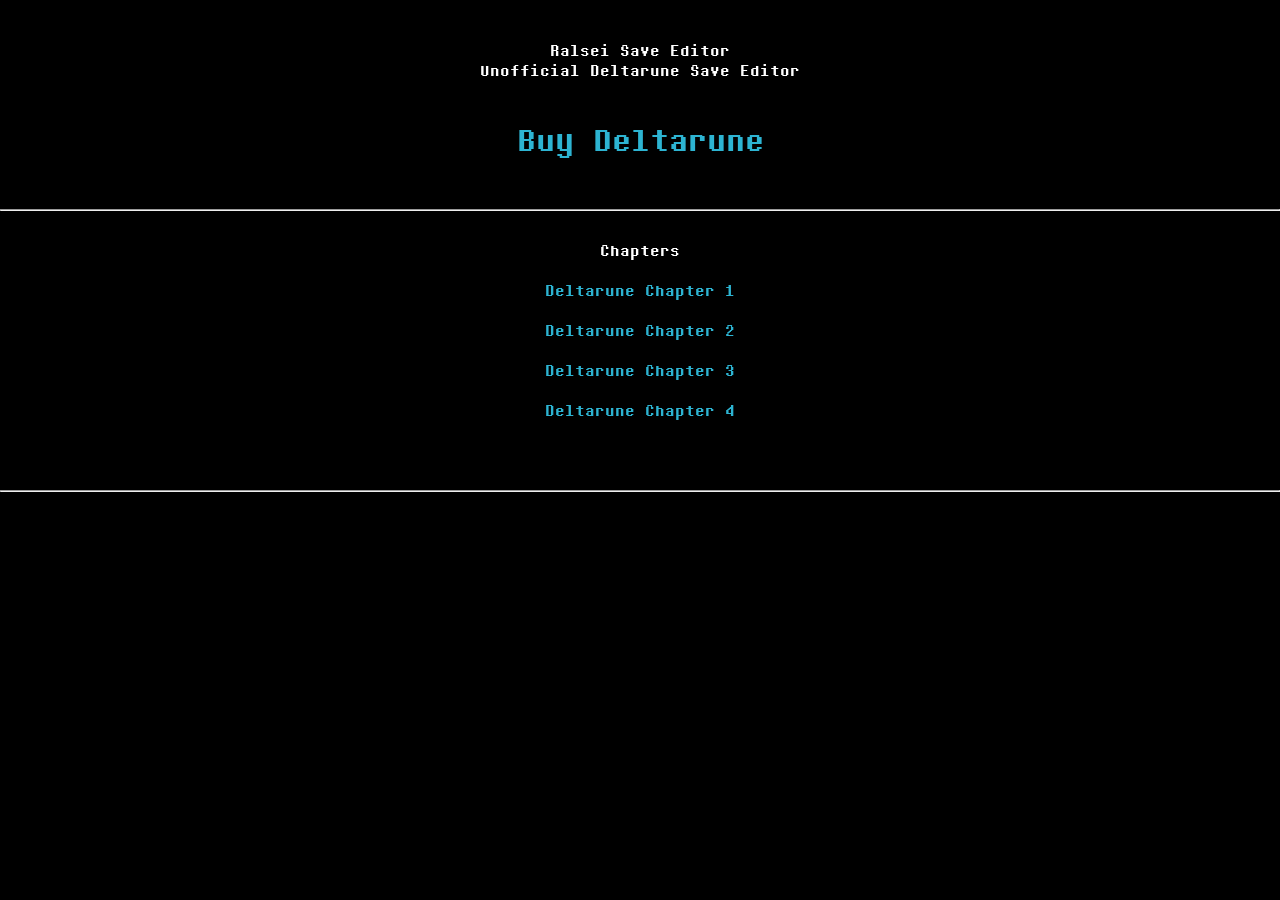
<file: index.html>
<!DOCTYPE html>
<html>
<head>
    <title>Ralsei Save Editor</title>

    <meta name="keywords" content="Deltarune, Undertale, Toby Fox, Save File, Editor, Chapter 1, Chapter 2, Chapter 3, Chapter 4">
    <meta name="description" content="A Save file editor for Deltarune.">
    <meta name="author" content="">
    <meta http-equiv="content-type" content="text/html; charset=UTF-8">

    <meta property="og:title" content="Ralsei Save Editor" />
    <meta property="og:type" content="website" />
    <meta property="og:url" content="./" />
    <meta property="og:image" content="./images/Ralsei.png" />
    <meta property="og:description" content="A Save file editor for Deltarune." />
    <meta name="theme-color" content="#000000">

    <!-- Local resources -->
    <link rel="icon" href="./web-resources/images/favicon.png">
    <script src="./web-resources/js/jquery.min.js"></script>
    <script src="./web-resources/js/jquery-ui.min.js"></script>
    <link rel="stylesheet" href="./web-resources/css/jquery-ui.css">
    <link rel="stylesheet" href="./web-resources/css/ubuntu.css">

    <style>
        @font-face {
            font-family: DeterminationMonoWebRegular;
            src: url('./fonts/determination-mono-web-font/DeterminationMonoWebRegular-Z5oq.ttf');
        }

        *, *::before, *::after {
            box-sizing: border-box;
        }

        body {
            background-color: #000000;
            color: #FFFFFF;
            font-size: 1.5vw;
            font-family: DeterminationMonoWebRegular, 'Ubuntu', sans-serif;
            width: 100vw;
            height: 100vh;
            margin: 0;
            padding: 0;
            vertical-align: top;
        }

        a, a:visited, a:hover, a:active {
            color: #2db4d2;
            text-decoration: inherit;
        }

        @keyframes colorFade {
            0% { color: #2db4d2; }
            33% { color: #70d0ff; }
            66% { color: #ff7f50; }
            100% { color: #8a2be2; }
        }

        .color-fade {
            font-size: 38px;
            animation: colorFade 10s infinite alternate ease-in-out;
            transition: color 1s ease-in-out;
        }
    </style>
</head>
<body>
    <br><br>
    <center style="font-size:52">Ralsei Save Editor</center>
    <center style="font-size:24">Unofficial Deltarune Save Editor</center>
    <br><br>
    <center><a href="https://deltarune.com/" class="color-fade">Buy Deltarune</a></center>
    <br><br><hr><br>
    <center>Chapters</center><br>
    <center><a href='deltarune1'>Deltarune Chapter 1</a></center>
    <br>
    <center><a href='deltarune2'>Deltarune Chapter 2</a></center>
    <br>
    <center><a href='deltarune3'>Deltarune Chapter 3</a></center>
    <br>
    <center><a href='deltarune4'>Deltarune Chapter 4</a></center>
    <br><br><br>
    <hr>
    <br /><br /><br />
    <br />
    <br />
</body>
</html>
</file>
<file: web-resources/css/ubuntu.css>
@font-face {
  font-family: 'Ubuntu';
  font-style: normal;
  font-weight: 500;
  font-display: swap;
  src: url(https://fonts.gstatic.com/s/ubuntu/v21/4iCv6KVjbNBYlgoCjC3Ttw.ttf) format('truetype');
}
</file>
